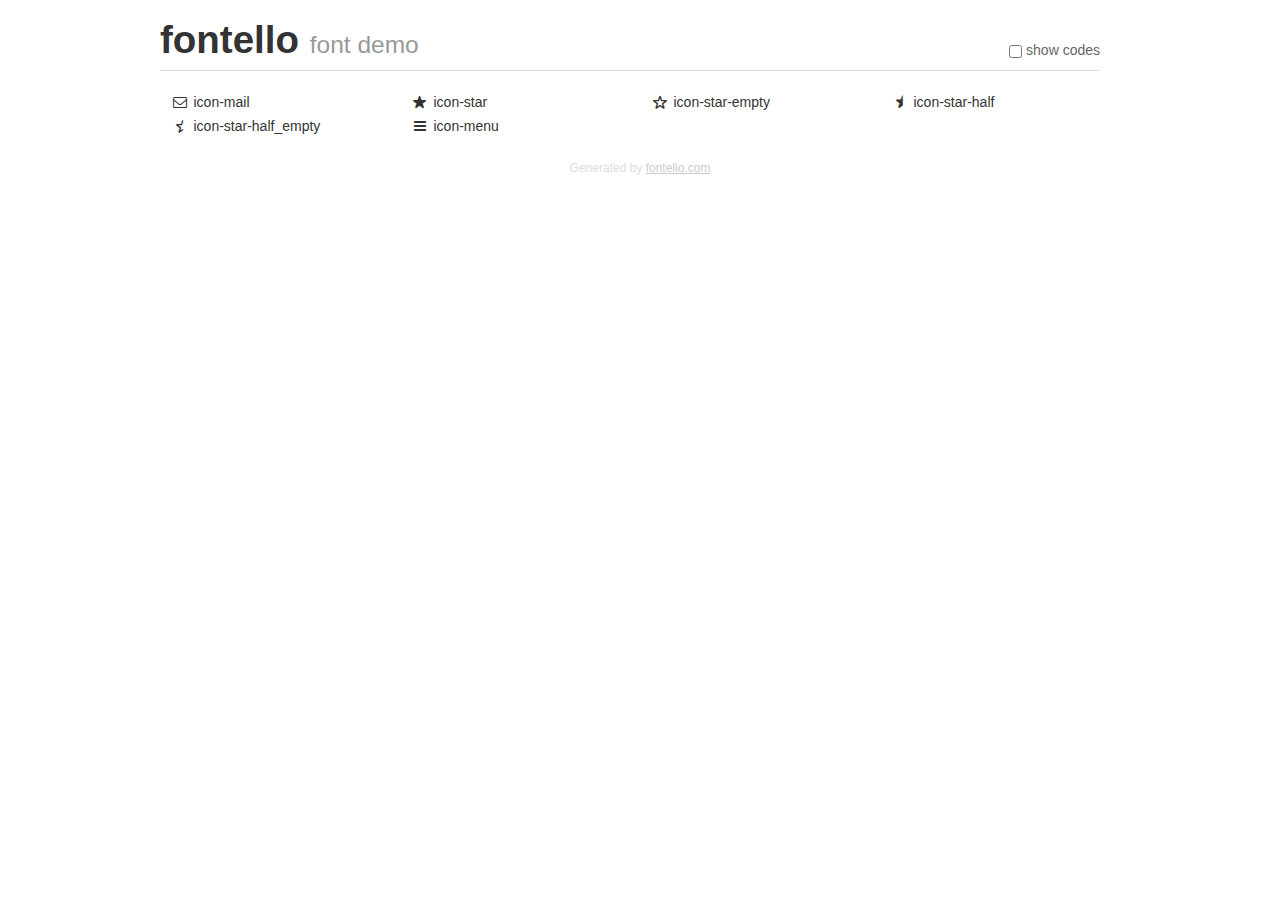
<file: demo.html>
<!DOCTYPE html>
<html>
  <head><!--[if lt IE 9]><script language="javascript" type="text/javascript" src="//html5shim.googlecode.com/svn/trunk/html5.js"></script><![endif]-->
    <meta charset="UTF-8"><style>/*
 * Bootstrap v2.2.1
 *
 * Copyright 2012 Twitter, Inc
 * Licensed under the Apache License v2.0
 * http://www.apache.org/licenses/LICENSE-2.0
 *
 * Designed and built with all the love in the world @twitter by @mdo and @fat.
 */
.clearfix {
  *zoom: 1;
}
.clearfix:before,
.clearfix:after {
  display: table;
  content: "";
  line-height: 0;
}
.clearfix:after {
  clear: both;
}
html {
  font-size: 100%;
  -webkit-text-size-adjust: 100%;
  -ms-text-size-adjust: 100%;
}
a:focus {
  outline: thin dotted #333;
  outline: 5px auto -webkit-focus-ring-color;
  outline-offset: -2px;
}
a:hover,
a:active {
  outline: 0;
}
button,
input,
select,
textarea {
  margin: 0;
  font-size: 100%;
  vertical-align: middle;
}
button,
input {
  *overflow: visible;
  line-height: normal;
}
button::-moz-focus-inner,
input::-moz-focus-inner {
  padding: 0;
  border: 0;
}
body {
  margin: 0;
  font-family: "Helvetica Neue", Helvetica, Arial, sans-serif;
  font-size: 14px;
  line-height: 20px;
  color: #333;
  background-color: #fff;
}
a {
  color: #08c;
  text-decoration: none;
}
a:hover {
  color: #005580;
  text-decoration: underline;
}
.row {
  margin-left: -20px;
  *zoom: 1;
}
.row:before,
.row:after {
  display: table;
  content: "";
  line-height: 0;
}
.row:after {
  clear: both;
}
[class*="span"] {
  float: left;
  min-height: 1px;
  margin-left: 20px;
}
.container,
.navbar-static-top .container,
.navbar-fixed-top .container,
.navbar-fixed-bottom .container {
  width: 940px;
}
.span12 {
  width: 940px;
}
.span11 {
  width: 860px;
}
.span10 {
  width: 780px;
}
.span9 {
  width: 700px;
}
.span8 {
  width: 620px;
}
.span7 {
  width: 540px;
}
.span6 {
  width: 460px;
}
.span5 {
  width: 380px;
}
.span4 {
  width: 300px;
}
.span3 {
  width: 220px;
}
.span2 {
  width: 140px;
}
.span1 {
  width: 60px;
}
[class*="span"].pull-right,
.row-fluid [class*="span"].pull-right {
  float: right;
}
.container {
  margin-right: auto;
  margin-left: auto;
  *zoom: 1;
}
.container:before,
.container:after {
  display: table;
  content: "";
  line-height: 0;
}
.container:after {
  clear: both;
}
p {
  margin: 0 0 10px;
}
.lead {
  margin-bottom: 20px;
  font-size: 21px;
  font-weight: 200;
  line-height: 30px;
}
small {
  font-size: 85%;
}
h1 {
  margin: 10px 0;
  font-family: inherit;
  font-weight: bold;
  line-height: 20px;
  color: inherit;
  text-rendering: optimizelegibility;
}
h1 small {
  font-weight: normal;
  line-height: 1;
  color: #999;
}
h1 {
  line-height: 40px;
}
h1 {
  font-size: 38.5px;
}
h1 small {
  font-size: 24.5px;
}
body {
  margin-top: 90px;
}
.header {
  position: fixed;
  top: 0;
  left: 50%;
  margin-left: -480px;
  background-color: #fff;
  border-bottom: 1px solid #ddd;
  padding-top: 10px;
  z-index: 10;
}
.footer {
  color: #ddd;
  font-size: 12px;
  text-align: center;
  margin-top: 20px;
}
.footer a {
  color: #ccc;
  text-decoration: underline;
}
.the-icons {
  font-size: 14px;
  line-height: 24px;
}
.switch {
  position: absolute;
  right: 0;
  bottom: 10px;
  color: #666;
}
.switch input {
  margin-right: 0.3em;
}
.codesOn .i-name {
  display: none;
}
.codesOn .i-code {
  display: inline;
}
.i-code {
  display: none;
}
@font-face {
      font-family: 'fontello';
      src: url('./font/fontello.eot?12364880');
      src: url('./font/fontello.eot?12364880#iefix') format('embedded-opentype'),
           url('./font/fontello.woff?12364880') format('woff'),
           url('./font/fontello.ttf?12364880') format('truetype'),
           url('./font/fontello.svg?12364880#fontello') format('svg');
      font-weight: normal;
      font-style: normal;
    }
     
     
    .demo-icon
    {
      font-family: "fontello";
      font-style: normal;
      font-weight: normal;
      speak: none;
     
      display: inline-block;
      text-decoration: inherit;
      width: 1em;
      margin-right: .2em;
      text-align: center;
      /* opacity: .8; */
     
      /* For safety - reset parent styles, that can break glyph codes*/
      font-variant: normal;
      text-transform: none;
     
      /* fix buttons height, for twitter bootstrap */
      line-height: 1em;
     
      /* Animation center compensation - margins should be symmetric */
      /* remove if not needed */
      margin-left: .2em;
     
      /* You can be more comfortable with increased icons size */
      /* font-size: 120%; */
     
      /* Font smoothing. That was taken from TWBS */
      -webkit-font-smoothing: antialiased;
      -moz-osx-font-smoothing: grayscale;
     
      /* Uncomment for 3D effect */
      /* text-shadow: 1px 1px 1px rgba(127, 127, 127, 0.3); */
    }
     </style>
    <link rel="stylesheet" href="css/animation.css"><!--[if IE 7]><link rel="stylesheet" href="css/" + font.fontname + "-ie7.css"><![endif]-->
    <script>
      function toggleCodes(on) {
        var obj = document.getElementById('icons');
      
        if (on) {
          obj.className += ' codesOn';
        } else {
          obj.className = obj.className.replace(' codesOn', '');
        }
      }
      
    </script>
  </head>
  <body>
    <div class="container header">
      <h1>fontello <small>font demo</small></h1>
      <label class="switch">
        <input type="checkbox" onclick="toggleCodes(this.checked)">show codes
      </label>
    </div>
    <div class="container" id="icons">
      <div class="row">
        <div class="the-icons span3" title="Code: 0xe800"><i class="demo-icon icon-mail">&#xe800;</i> <span class="i-name">icon-mail</span><span class="i-code">0xe800</span></div>
        <div class="the-icons span3" title="Code: 0xe801"><i class="demo-icon icon-star">&#xe801;</i> <span class="i-name">icon-star</span><span class="i-code">0xe801</span></div>
        <div class="the-icons span3" title="Code: 0xe802"><i class="demo-icon icon-star-empty">&#xe802;</i> <span class="i-name">icon-star-empty</span><span class="i-code">0xe802</span></div>
        <div class="the-icons span3" title="Code: 0xf022"><i class="demo-icon icon-star-half">&#xf022;</i> <span class="i-name">icon-star-half</span><span class="i-code">0xf022</span></div>
      </div>
      <div class="row">
        <div class="the-icons span3" title="Code: 0xf024"><i class="demo-icon icon-star-half_empty">&#xf024;</i> <span class="i-name">icon-star-half_empty</span><span class="i-code">0xf024</span></div>
        <div class="the-icons span3" title="Code: 0xf0c9"><i class="demo-icon icon-menu">&#xf0c9;</i> <span class="i-name">icon-menu</span><span class="i-code">0xf0c9</span></div>
      </div>
    </div>
    <div class="container footer">Generated by <a href="http://fontello.com">fontello.com</a></div>
  </body>
</html>
</file>
<file: css/animation.css>
/*
   Animation example, for spinners
*/
.animate-spin {
  -moz-animation: spin 2s infinite linear;
  -o-animation: spin 2s infinite linear;
  -webkit-animation: spin 2s infinite linear;
  animation: spin 2s infinite linear;
  display: inline-block;
}
@-moz-keyframes spin {
  0% {
    -moz-transform: rotate(0deg);
    -o-transform: rotate(0deg);
    -webkit-transform: rotate(0deg);
    transform: rotate(0deg);
  }

  100% {
    -moz-transform: rotate(359deg);
    -o-transform: rotate(359deg);
    -webkit-transform: rotate(359deg);
    transform: rotate(359deg);
  }
}
@-webkit-keyframes spin {
  0% {
    -moz-transform: rotate(0deg);
    -o-transform: rotate(0deg);
    -webkit-transform: rotate(0deg);
    transform: rotate(0deg);
  }

  100% {
    -moz-transform: rotate(359deg);
    -o-transform: rotate(359deg);
    -webkit-transform: rotate(359deg);
    transform: rotate(359deg);
  }
}
@-o-keyframes spin {
  0% {
    -moz-transform: rotate(0deg);
    -o-transform: rotate(0deg);
    -webkit-transform: rotate(0deg);
    transform: rotate(0deg);
  }

  100% {
    -moz-transform: rotate(359deg);
    -o-transform: rotate(359deg);
    -webkit-transform: rotate(359deg);
    transform: rotate(359deg);
  }
}
@-ms-keyframes spin {
  0% {
    -moz-transform: rotate(0deg);
    -o-transform: rotate(0deg);
    -webkit-transform: rotate(0deg);
    transform: rotate(0deg);
  }

  100% {
    -moz-transform: rotate(359deg);
    -o-transform: rotate(359deg);
    -webkit-transform: rotate(359deg);
    transform: rotate(359deg);
  }
}
@keyframes spin {
  0% {
    -moz-transform: rotate(0deg);
    -o-transform: rotate(0deg);
    -webkit-transform: rotate(0deg);
    transform: rotate(0deg);
  }

  100% {
    -moz-transform: rotate(359deg);
    -o-transform: rotate(359deg);
    -webkit-transform: rotate(359deg);
    transform: rotate(359deg);
  }
}
</file>
